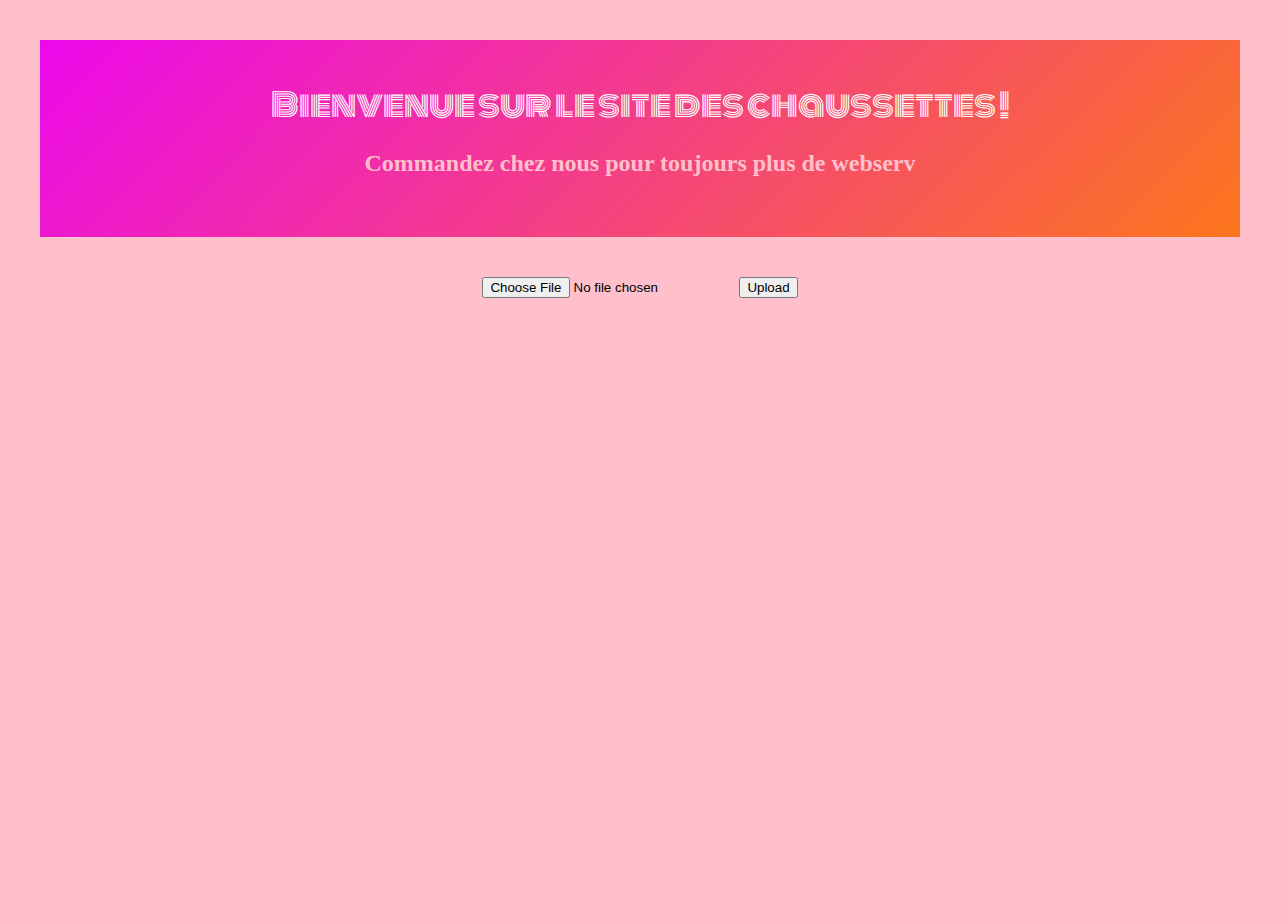
<file: Webserv/www/cgi.html>
<html>

<head>
	<link rel="stylesheet" href="css/style.css">
	<title>Mon Site Webserv</title>
	<style>
		@import url('https://fonts.googleapis.com/css2?family=Monoton&display=swap');
	</style>
</head>

<body>
	<header>
		<h1 class="title">
			Bienvenue sur le site des chaussettes !
		</h1>
		<h2>
			Commandez chez nous pour toujours plus de webserv
		</h2>
	</header>
	<form action="/" method="POST" enctype="multipart/form-data">
    	<input type="file" name="file">
    <button type="submit">Upload</button>
</form>
</body>

</html>
</file>
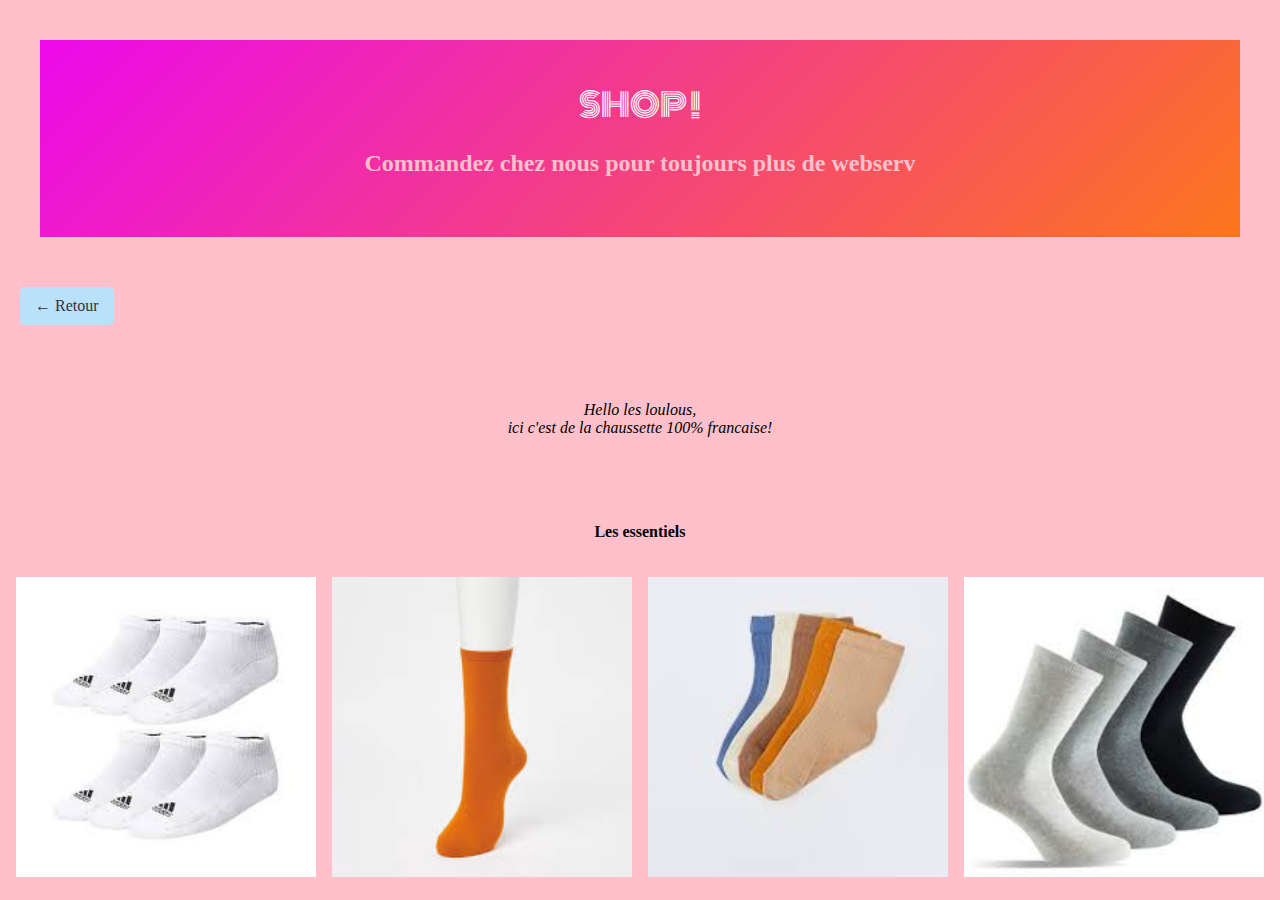
<file: Webserv/www/essentiels.html>
<html>
    <head>
		<style>
			@import url('https://fonts.googleapis.com/css2?family=Monoton&display=swap');
		</style>
		<link rel="stylesheet" href="css/style.css">
    </head>
    <body>
		<header>
        	<h1 class="title">
            	SHOP !
        	</h1>
			<h2>
				Commandez chez nous pour toujours plus de webserv
			</h2>
		</header>
		<div class="nav1">
			<a href="shop.html">&larr; Retour</a>
		</div>
		<div>
			<p class="Welcome">
				Hello les loulous, </br>
				ici c'est de la chaussette 100% francaise!
			</p>
			<p class="typeSocks">
				Les essentiels
			</p>
		<div class="imgContainer">
			<div>
				<img src="images/socket1.jpeg"/>
			</div>
			<div>
				<img src="images/basic1.jpeg"/>
			</div>
			<div>
				<img src="images/basic2.jpeg"/>
			</div>
			<div>
				<img src="images/basic3.jpeg"/>
			</div>			
		</div>
	
    </body>
</html>
</file>
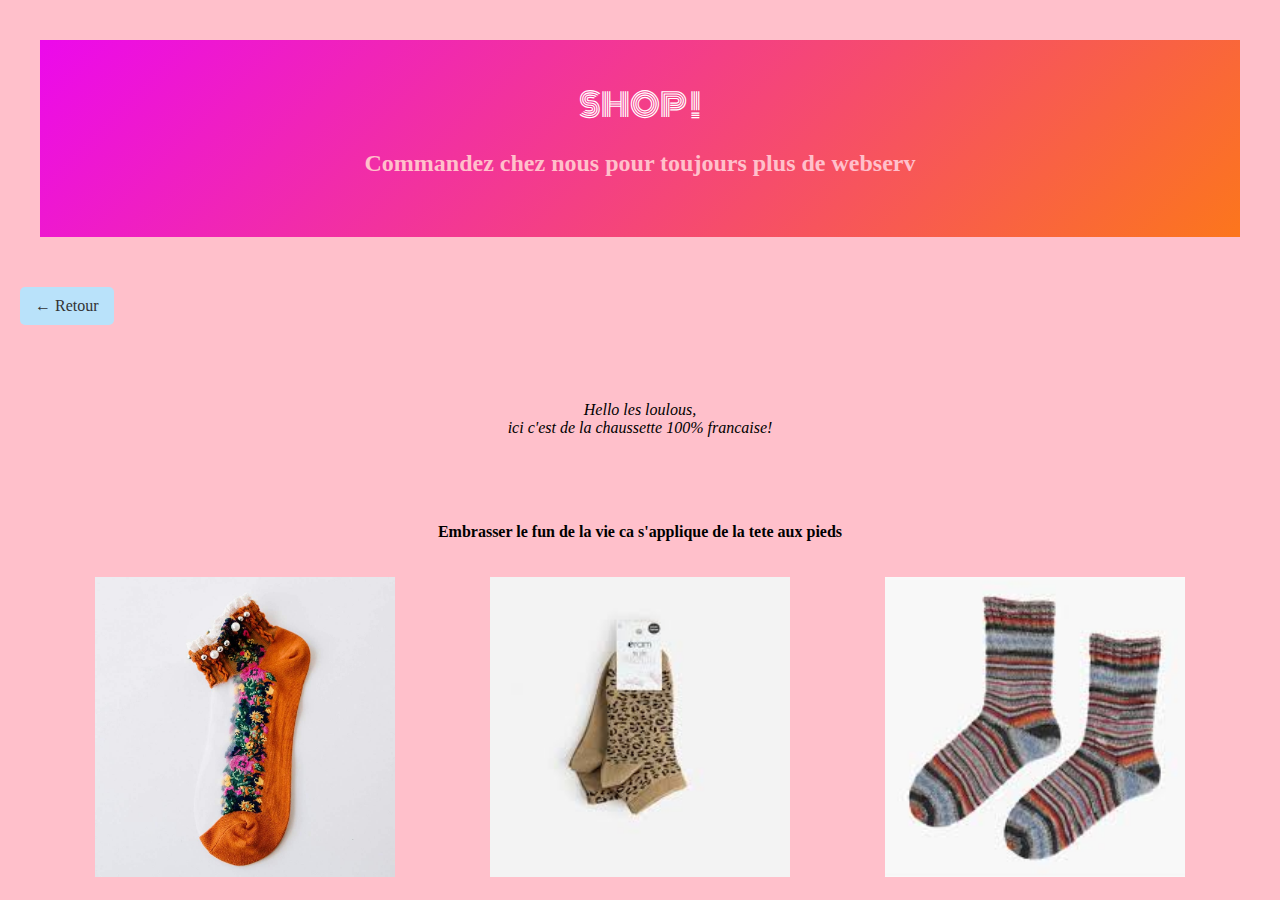
<file: Webserv/www/fun.html>
<html>
    <head>
		<link rel="stylesheet" href="css/style.css">
		<style>
		@import url('https://fonts.googleapis.com/css2?family=Monoton&display=swap');
		</style>
    </head>
    <body>
		<header>
        	<h1 class="title">
            	SHOP !
        	</h1>
			<h2>
				Commandez chez nous pour toujours plus de webserv
			</h2>
		</header>
		<div class="nav1">
			<a href="shop.html">&larr; Retour</a>
		</div>
		<div>
			<p class="Welcome">
				Hello les loulous, </br>
				ici c'est de la chaussette 100% francaise!
			</p>
			<p class="typeSocks">
				Embrasser le fun de la vie ca s'applique de la tete aux pieds 
			</p>
		<div class="imgContainer" >
				<div>
					<img src="images/socket2.jpg"/>
				</div>
				<div>
					<img src="images/socket3.jpeg"/>
				</div>
				<div>
					<img src="images/chaussetteChaude1.jpeg"/>
				</div>

		</div>
    </body>
</html>
</file>
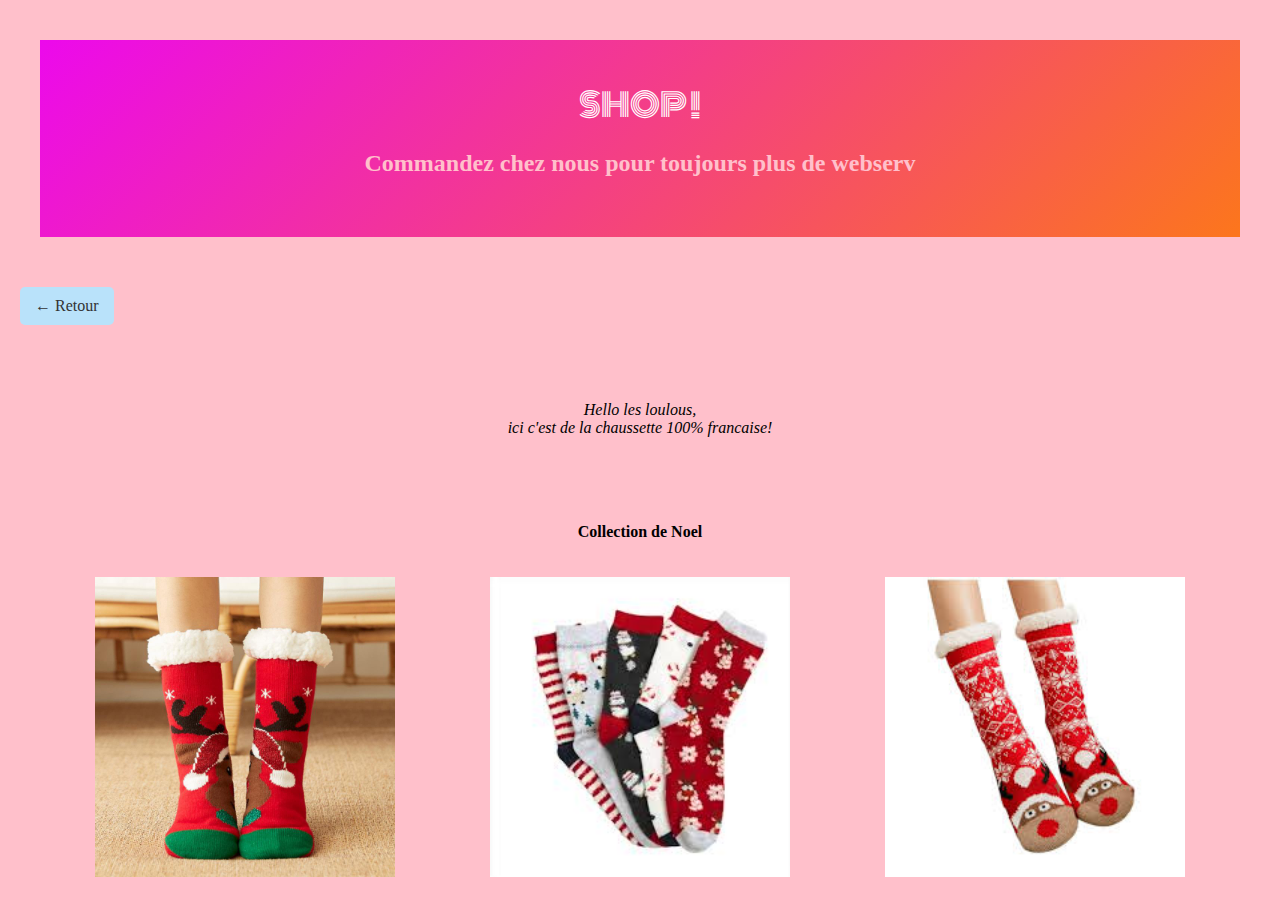
<file: Webserv/www/noel.html>
<html>
    <head>
		<link rel="stylesheet" href="css/style.css">
  	<style>
		@import url('https://fonts.googleapis.com/css2?family=Monoton&display=swap');
	</style>
	</head>
    <body>
		<header>
        	<h1 class="title">
            	SHOP !
        	</h1>
			<h2>
				Commandez chez nous pour toujours plus de webserv
			</h2>
		</header>
		<div class="nav1">
			<a href="shop.html">&larr; Retour</a>
		</div>
		<div>
			<p class="Welcome">
				Hello les loulous, </br>
				ici c'est de la chaussette 100% francaise!
			</p>
			<p class="typeSocks">
				Collection de Noel 
			</p>
		<div class="imgContainer">
			<div>
				<img src="images/chaussetteNoel1.jpg"/>
			</div>
			<div>
				<img src="images/chaussetteNoel2.jpeg"/>
			</div>
			<div>
				<img src="images/chaussetteNoel3.jpeg"/>
			</div>
		</div>
    </body>
</html>
</file>
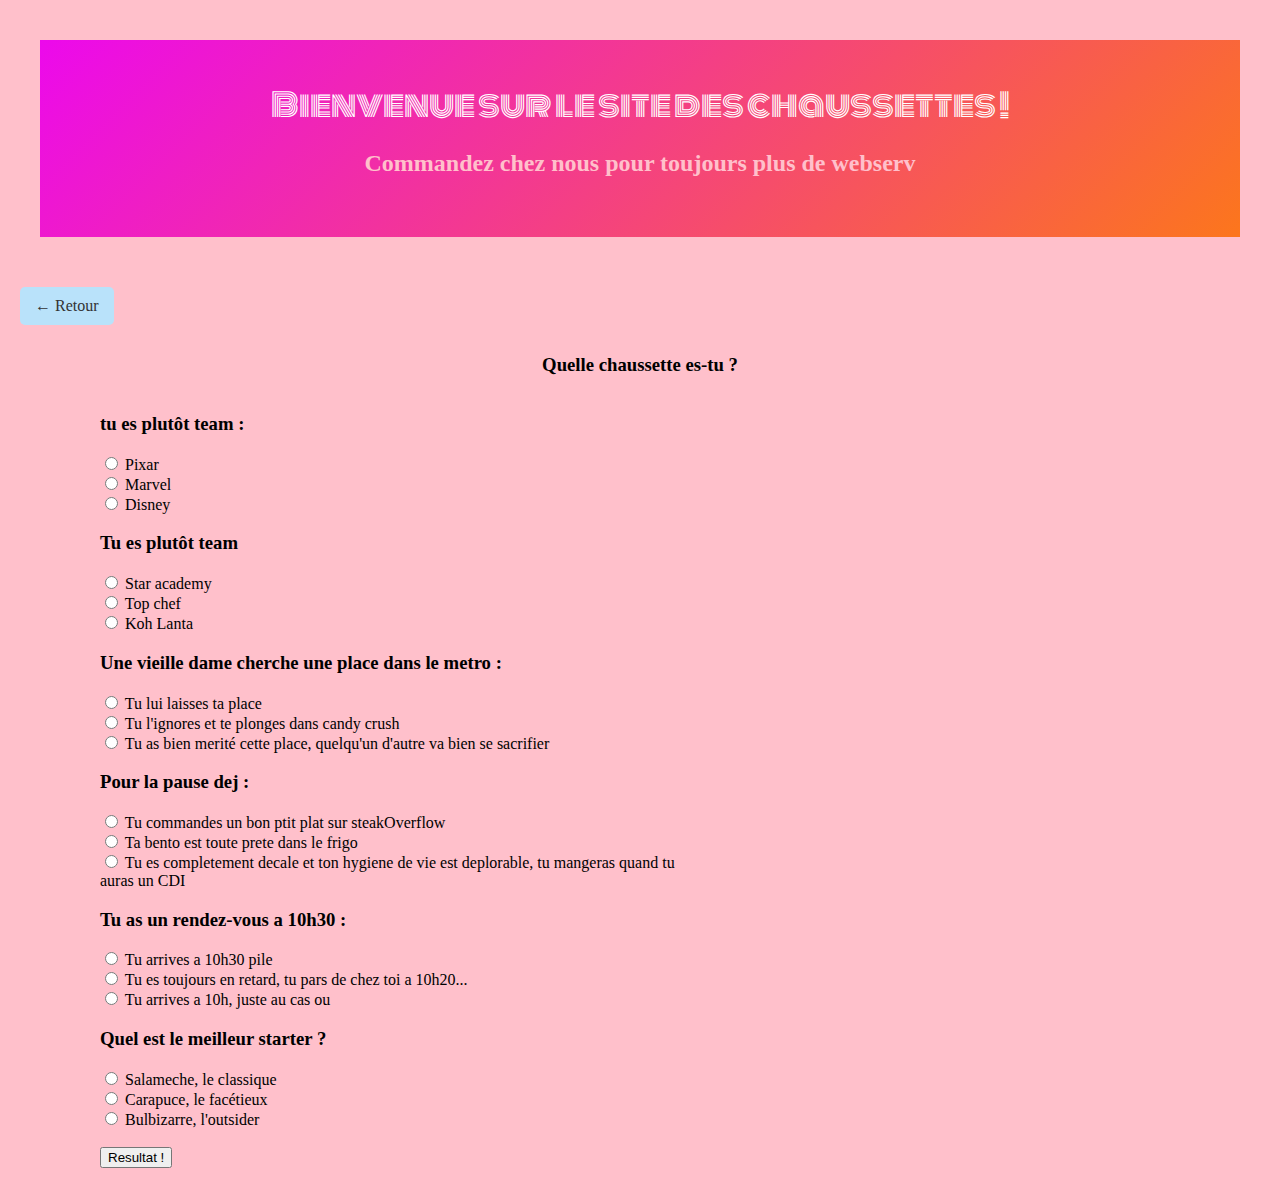
<file: Webserv/www/quizz.html>
<html>
    <head>
		<link rel="stylesheet" href="css/style.css">
		<meta charset="utf8">
    	<style>
		@import url('https://fonts.googleapis.com/css2?family=Monoton&display=swap');
		</style>
	</head>
    <body>
		<header>
        	<h1 class="title">
            	Bienvenue sur le site des chaussettes !
        	</h1>
			<h2>
				Commandez chez nous pour toujours plus de webserv
			</h2>
		</header>
		<div class="nav1">
			<a href="index.html">&larr; Retour</a>
		</div>
        <h3>Quelle chaussette es-tu ?</h3>
        <main class="quizzpage">
			<div class="quizz">
				<form method="POST" action="/cgi-bin/quizz.py">
					<h3>tu es plutôt team :</h3>
					<input type="radio" name="choice" value="1" id="Pixar">
					<label for = "Pixar">Pixar</label></br>
					<input type="radio" name="choice" value="2" id="Marvel">
					<label for = "Marvel">Marvel</label></br>
					<input type="radio" name="choice" value="3" id="Disney">
					<label for = "Disney">Disney</label></br>
					<h3>Tu es plutôt team</h3>
					<input type="radio" name="qualite" value="1" id="Star academy">
					<label for = "Star academy">Star academy</label></br>
					<input type="radio" name="qualite" value="2" id="Top chef">
					<label for = "Top chef">Top chef</label></br>
					<input type="radio" name="qualite" value="3" id="Koh Lanta">
					<label for = "Koh Lanta">Koh Lanta</label></br>
					<h3>Une vieille dame cherche une place dans le metro :</h3>
					<input type="radio" name="metro" value="1" id="metro1">
					<label for = "metro1">Tu lui laisses ta place</label></br>
					<input type="radio" name="metro" value="2" id="metro2">
					<label for = "metro2">Tu l'ignores et te plonges dans candy crush</label></br>
					<input type="radio" name="metro" value="3" id="metro3">
					<label for = "metro3">Tu as bien merité cette place, quelqu'un d'autre va bien se sacrifier</label></br>
					<h3>Pour la pause dej :</h3>
					<input type="radio" name="dej" value="1" id="dej1">
					<label for = "dej1">Tu commandes un bon ptit plat sur steakOverflow</label></br>
					<input type="radio" name="dej" value="2" id="dej2">
					<label for = "dej2">Ta bento est toute prete dans le frigo</label></br>
					<input type="radio" name="dej" value="3" id="dej3">
					<label for = "dej3">Tu es completement decale et ton hygiene de vie est deplorable, tu mangeras quand tu auras un CDI</label></br>
					<h3>Tu as un rendez-vous a 10h30 :</h3>
					<input type="radio" name="rdv" value="1" id="rdv1">
					<label for = "rdv1">Tu arrives a 10h30 pile</label></br>
					<input type="radio" name="rdv" value="2" id="rdv2">
					<label for = "rdv2">Tu es toujours en retard, tu pars de chez toi a 10h20...</label></br>
					<input type="radio" name="rdv" value="3" id="rdv3">
					<label for = "rdv3">Tu arrives a 10h, juste au cas ou</label></br>
					<h3>Quel est le meilleur starter ? </h3>
					<input type="radio" name="pokemon" value="1" id="pokemon1">
					<label for = "pokemon1">Salameche, le classique</label></br>
					<input type="radio" name="pokemon" value="2" id="pokemon2">
					<label for = "pokemon2">Carapuce, le facétieux</label></br>
					<input type="radio" name="pokemon" value="3" id="pokemon3">
					<label for = "pokemon3">Bulbizarre, l'outsider</label></br></br>
					<input type="submit" value="Resultat !">
				</form>
			</div>
			<div class="answerContainer">
				<!-- Le résultat du quizz s'affichera ici après soumission -->
			</div>
        </main>
    </body>
</html>
</file>
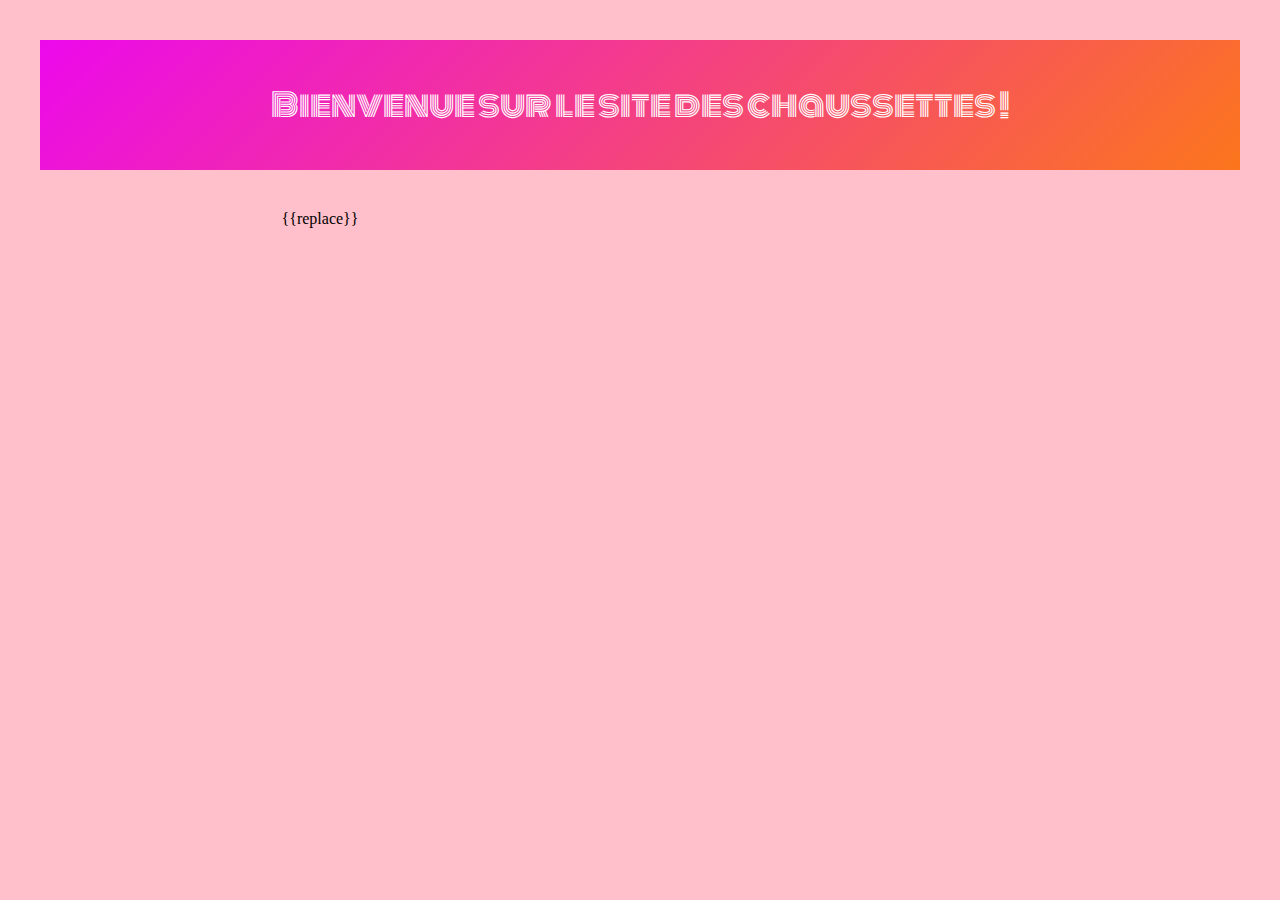
<file: Webserv/www/quizzanswer.html>
<html>
    <head>
		<link rel="stylesheet" href="css/style.css">
		<meta charset="utf8">
    	<style>
		@import url('https://fonts.googleapis.com/css2?family=Monoton&display=swap');
		</style>
	</head>
    <body>
		<header>
        	<h1 class="title">
            	Bienvenue sur le site des chaussettes !
        	</h1>
		</header>
		<div class="answerContainer">
            {{replace}}
		</div>
    </body>
</html>
</file>
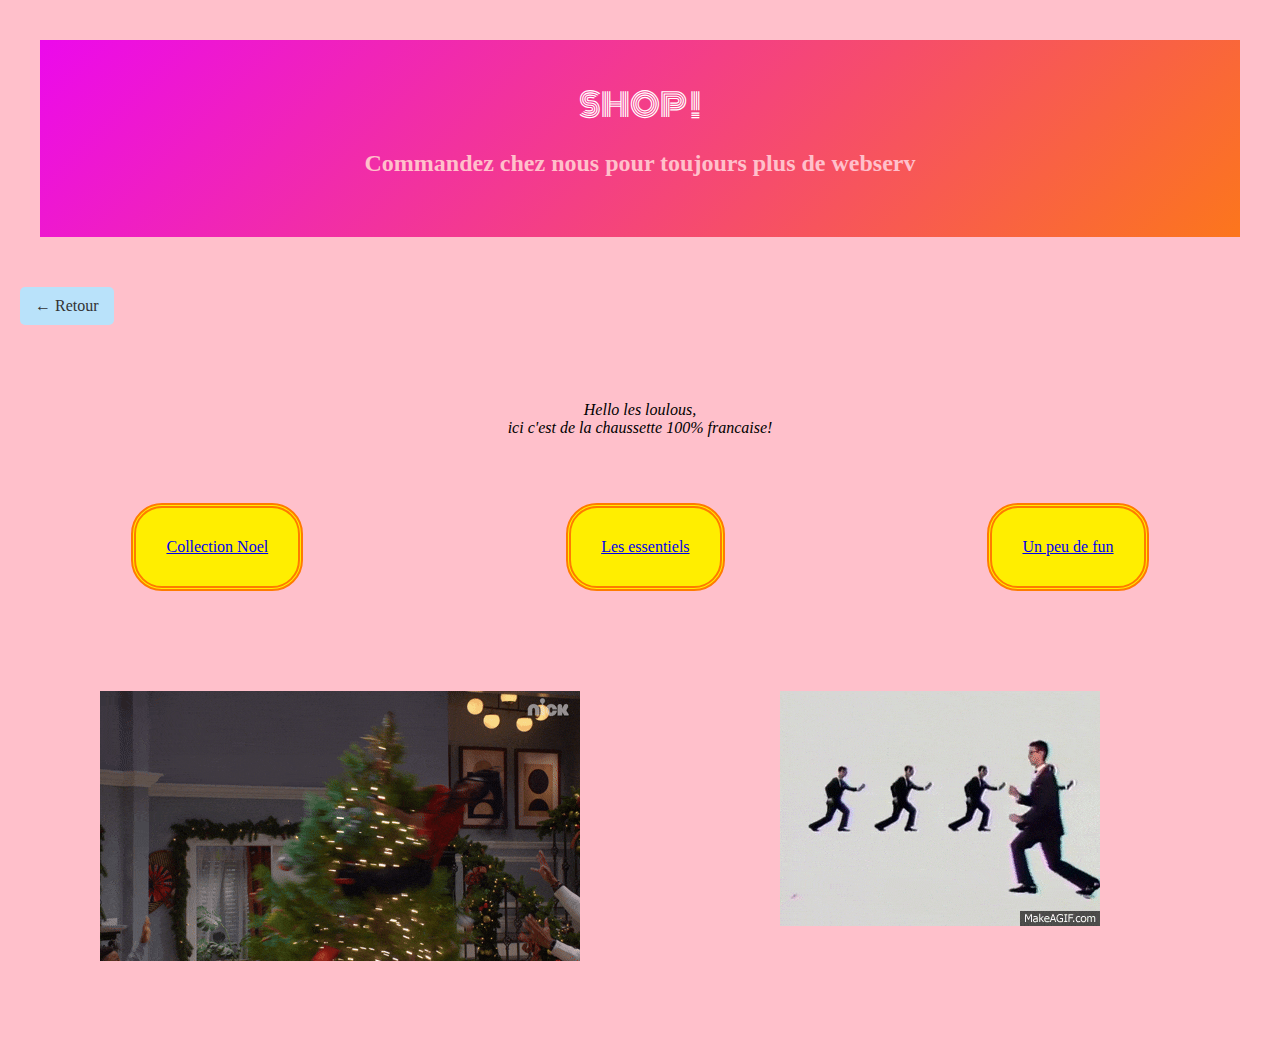
<file: Webserv/www/shop.html>
<html>

<head>
	<link rel="stylesheet" href="css/style.css">
	<style>
		@import url('https://fonts.googleapis.com/css2?family=Monoton&display=swap');
	</style>
</head>

<body>
	<header>
		<h1 class="title">
			SHOP !
		</h1>
		<h2>
			Commandez chez nous pour toujours plus de webserv
		</h2>
	</header>
	<div class="nav1">
		<a href="index.html">&larr; Retour</a>
	</div>
	<div>
		<p class="Welcome">
			Hello les loulous, </br>
			ici c'est de la chaussette 100% francaise!
		</p>
	</div>
	<navbar>
		<nav>
			<a href="noel.html">
				Collection Noel
			</a>
		</nav>
		<nav>
			<a href="essentiels.html">
				Les essentiels
			</a>
		</nav>
		<nav>
			<a href="fun.html">
				Un peu de fun
			</a>
		</nav>
	</navbar>
	<navbar>
		<div class="gif">
			<img src="images/xmas.gif">
		</div>
		<div class="gif">
			<img src="images/suit.gif">
		</div>
		<div class="gif">
			<img src="images/crazyFrog.gif">
		</div>
	</navbar>
</body>

</html>
</file>
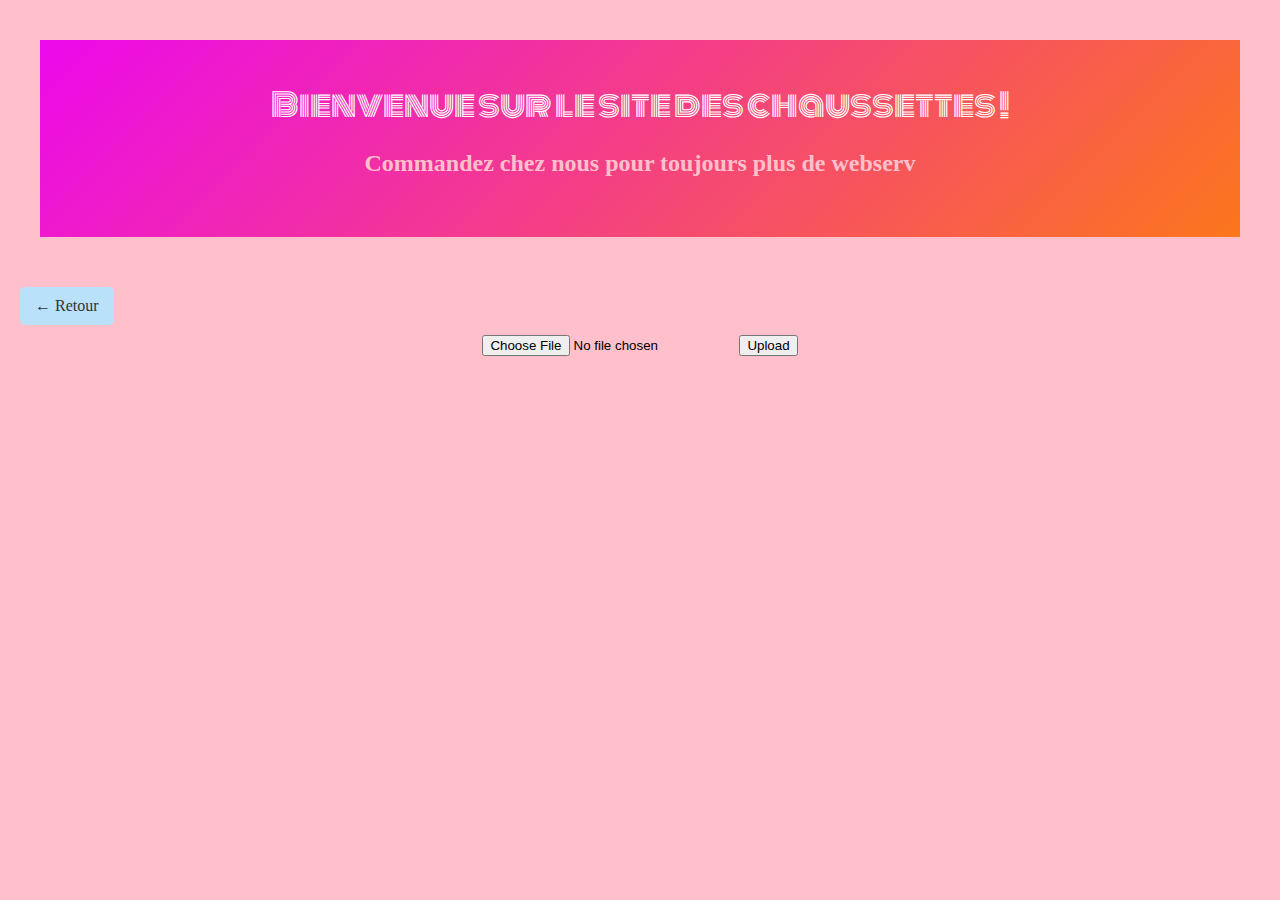
<file: Webserv/www/upload.html>
<html>

<head>
	<link rel="stylesheet" href="css/style.css">
	<title>Mon Site Webserv</title>
	<style>
		@import url('https://fonts.googleapis.com/css2?family=Monoton&display=swap');
	</style>
</head>

<body>
	<header>
		<h1 class="title">
			Bienvenue sur le site des chaussettes !
		</h1>
		<h2>
			Commandez chez nous pour toujours plus de webserv
		</h2>
	</header>
	<div class="nav1">
		<a href="index.html">&larr; Retour</a>
	</div>
	<form action="/upload" method="POST" enctype="multipart/form-data">
    	<input type="file" name="file">
    <button type="submit">Upload</button>
</form>
</body>

</html>
</file>
<file: Webserv/www/css/style.css>
body {
	background: pink;
	text-align: center;
	padding: 0;
	margin: 0;
}

header {
	/* background-color: rgb(231, 113, 44); */
	background: linear-gradient(135deg, rgb(236, 9, 236), rgb(252, 118, 28));
	margin: 40px;
	padding: 40px;
}

navbar {
	display: flex;
	flex-direction: row;
	justify-content: space-around;
}

.nav1 {
	display: flex;
	justify-content: flex-start;
	padding: 10px 20px;
}

.nav1 a {
	display: inline-block;
	padding: 10px 15px;
	background-color: rgb(185, 226, 250);
	color: #333;
	text-decoration: none;
	border-radius: 5px;
}

nav {
	border: 5px double #ff7b00;
	border-radius: 31px;
	padding: 30px;
	background-color: rgb(255, 238, 0);
	transition: .5s;
}


nav:hover {
	border-radius: 50px;
	background-color: rgb(185, 226, 250);
}

h1 {
	color: white;
	font-family: "Monoton", sans-serif;
	font-weight: 400;
	font-style: normal;
}

h2 {
	color: pink;
}

.title {
	margin: 0;
}

.imgContainer {
	display: flex;
	flex-direction: row;
	justify-content: space-evenly;
}

.imgContainer>div {
	box-sizing: border-box;
	overflow: hidden;
	flex: 0 0 300px;
	height: 300px;
	width: 300px;
}

.imgContainer>div>img {
	width: 100%;
	height: 100%;
	object-fit: cover;
	display: block;
}

.gif {
	padding: 100px;
}

.typeSocks {
	padding: 20px;
	font-weight: bold;
}

.Welcome {
	padding: 50px;
	font-style: italic;
}

.answerContainer>h3 {
	font-size: 28px;
}


.answerContainer>img {
	height: 500px;
	padding-top: 20px;
}

.quizzpage {
	display: flex;
	flex-direction: row;
}

.quizz {
	text-align: left;
	padding-left: 100px;

}

.quizz,
.answerContainer {
	width: 50%;
}
</file>
